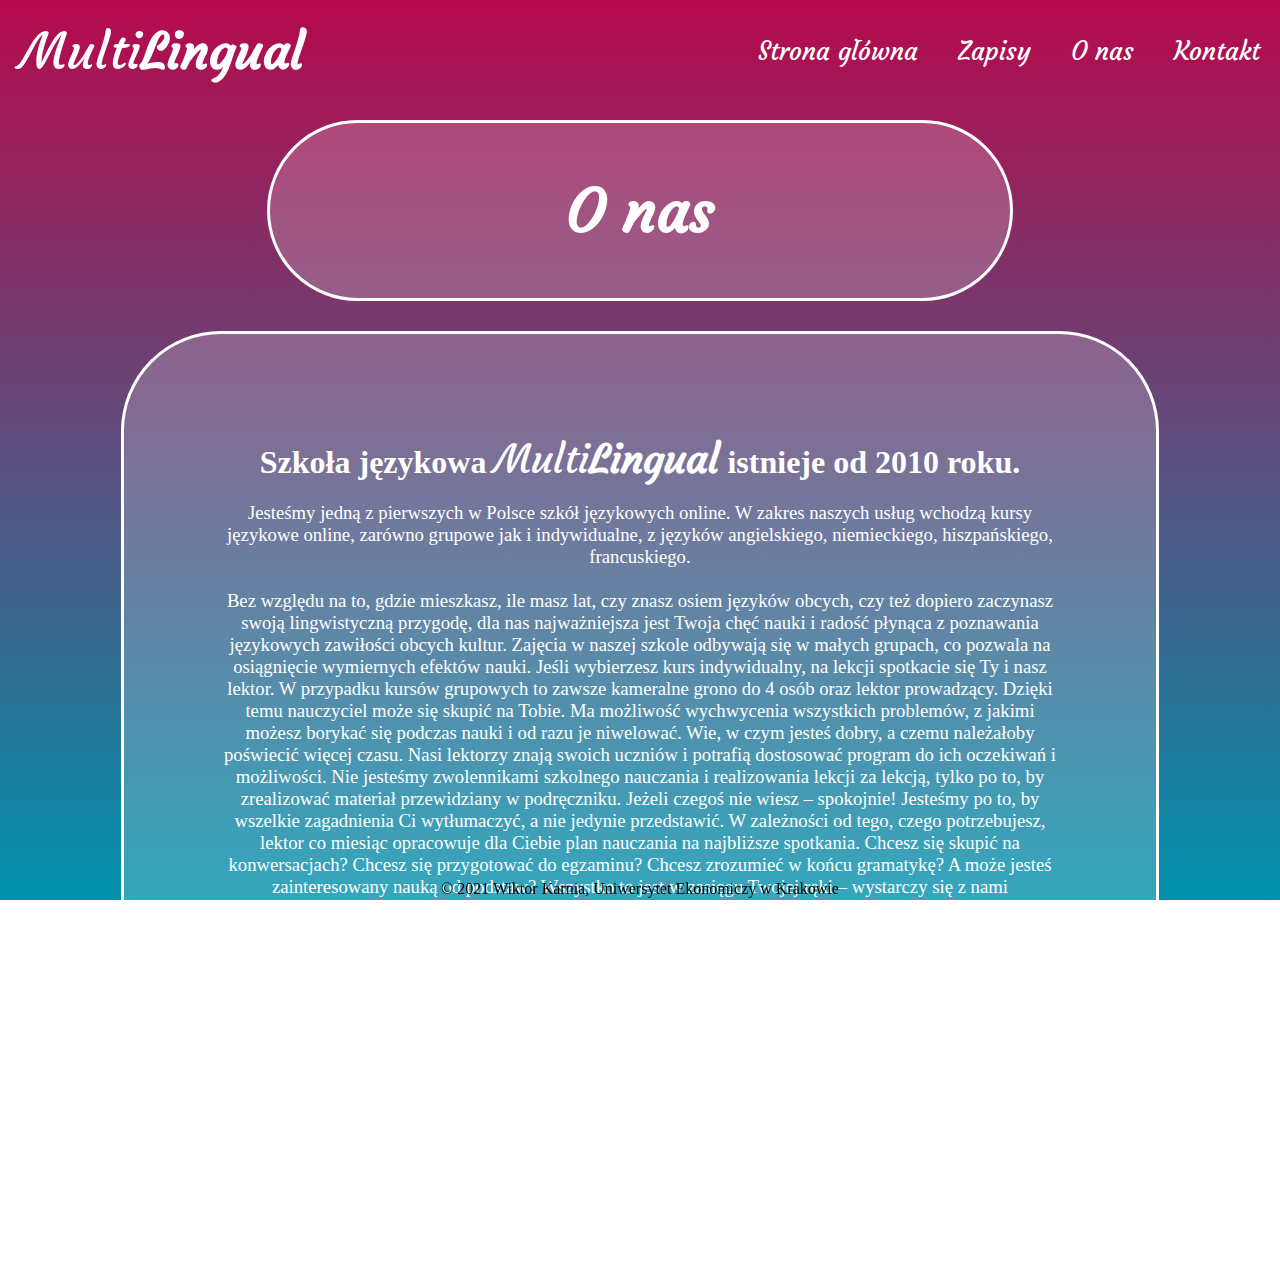
<file: about.htm>
<!DOCTYPE html>
<html>
    <head>
        <title>O nas</title>
        <meta charset="UTF-8">
        <link rel="shortcut icon" href="ikona.png">
        <link rel="preconnect" href="https://fonts.gstatic.com">
        <link href="https://fonts.googleapis.com/css2?family=Courgette&display=swap" rel="stylesheet">
        <link rel="stylesheet" type="text/css" href="style.css">
    </head>
    <body>
        <div class="header">
            <div class="logo_container">
                <h1 onclick="window.location.href='index.htm'">Multi<span>Lingual</span></h1>
            </div>
            <ul class="nawigation">
                <a onclick="window.location.href='index.htm'"><li>Strona główna</li></a>
                <a onclick="window.location.href='signup.php'"><li>Zapisy</li></a>
                <a onclick="window.location.href='about.htm'"><li>O nas</li></a>
                <a onclick="window.location.href='contact.htm'"><li>Kontakt</li></a>
            </ul>
        </div>
        <div class="entering">
            <h1>O nas</h1>
        </div>
        <div class="about">
            <h1>Szkoła językowa  </h1><h2> Multi<span>Lingual</span></h2><h1> istnieje od 2010 roku.</h1><br><br>
            <h3>Jesteśmy jedną z pierwszych w Polsce szkół językowych online. W zakres naszych usług wchodzą kursy językowe online, zarówno grupowe jak i indywidualne, z języków angielskiego, niemieckiego, hiszpańskiego, francuskiego.<br><br>
                Bez względu na to, gdzie mieszkasz, ile masz lat, czy znasz osiem języków obcych, czy też dopiero zaczynasz swoją lingwistyczną przygodę, dla nas najważniejsza jest Twoja chęć nauki i radość płynąca z poznawania językowych zawiłości obcych kultur. Zajęcia w naszej szkole odbywają się w małych grupach, co pozwala na osiągnięcie wymiernych efektów nauki. Jeśli wybierzesz kurs indywidualny, na lekcji spotkacie się Ty i nasz lektor. W przypadku kursów grupowych to zawsze kameralne grono do 4 osób oraz lektor prowadzący. Dzięki temu nauczyciel może się skupić na Tobie. Ma możliwość wychwycenia wszystkich problemów, z jakimi możesz borykać się podczas nauki i od razu je niwelować. Wie, w czym jesteś dobry, a czemu należałoby poświecić więcej czasu. Nasi lektorzy znają swoich uczniów i potrafią dostosować program do ich oczekiwań i możliwości. Nie jesteśmy zwolennikami szkolnego nauczania i realizowania lekcji za lekcją, tylko po to, by zrealizować materiał przewidziany w podręczniku. Jeżeli czegoś nie wiesz – spokojnie! Jesteśmy po to, by wszelkie zagadnienia Ci wytłumaczyć, a nie jedynie przedstawić. W zależności od tego, czego potrzebujesz, lektor co miesiąc opracowuje dla Ciebie plan nauczania na najbliższe spotkania. Chcesz się skupić na konwersacjach? Chcesz się przygotować do egzaminu? Chcesz zrozumieć w końcu gramatykę? A może jesteś zainteresowany nauką od podstaw? Wszystko to jest w zasięgu Twojej ręki – wystarczy się z nami skontaktować.<br><br>
                Wiemy, że nasi uczniowie cenią sobie swój czas i pieniądze. Dlatego też współpracujemy jedynie z profesjonalistami. Naszą kadrę tworzą absolwenci najlepszych ośrodków naukowych w Polsce. W naszym zespole pracują osoby o różnym stażu zawodowym, doświadczeniu jak i predyspozycjach, jednak każdy z nich posiada bogate portfolio z prostego powodu – dla każdego tutaj nauczanie języków jest po pierwsze pasją, dopiero później sposobem na życie. Nasi lektorzy różnią się od siebie w każdym calu. Mamy spokojnych i stonowanych nauczycieli, którzy potrafią zmotywować nawet największych leniwców, jak również energiczne i zwariowane lektorki, które swoim optymizmem zarażają największych malkontentów, przekonując ich skutecznie do tego, że wystarczy odrobina chęci, by nauczyć się czegoś nowego. Pośród tej różnorodności charakterów, są cechy, które łączą ich wszystkich. Jest to ciepło, mądrość (nie tylko ta wyuczona, ale również ta życiowa) oraz niepohamowane pragnienie dzielenia się swoją wiedzą z innymi.<br><br>
            </h3>
        </div>
        <div class="footer">&copy; 2021 Wiktor Karnia, Uniwersytet Ekonomiczy w Krakowie </div>
    </body>
</html>
</file>
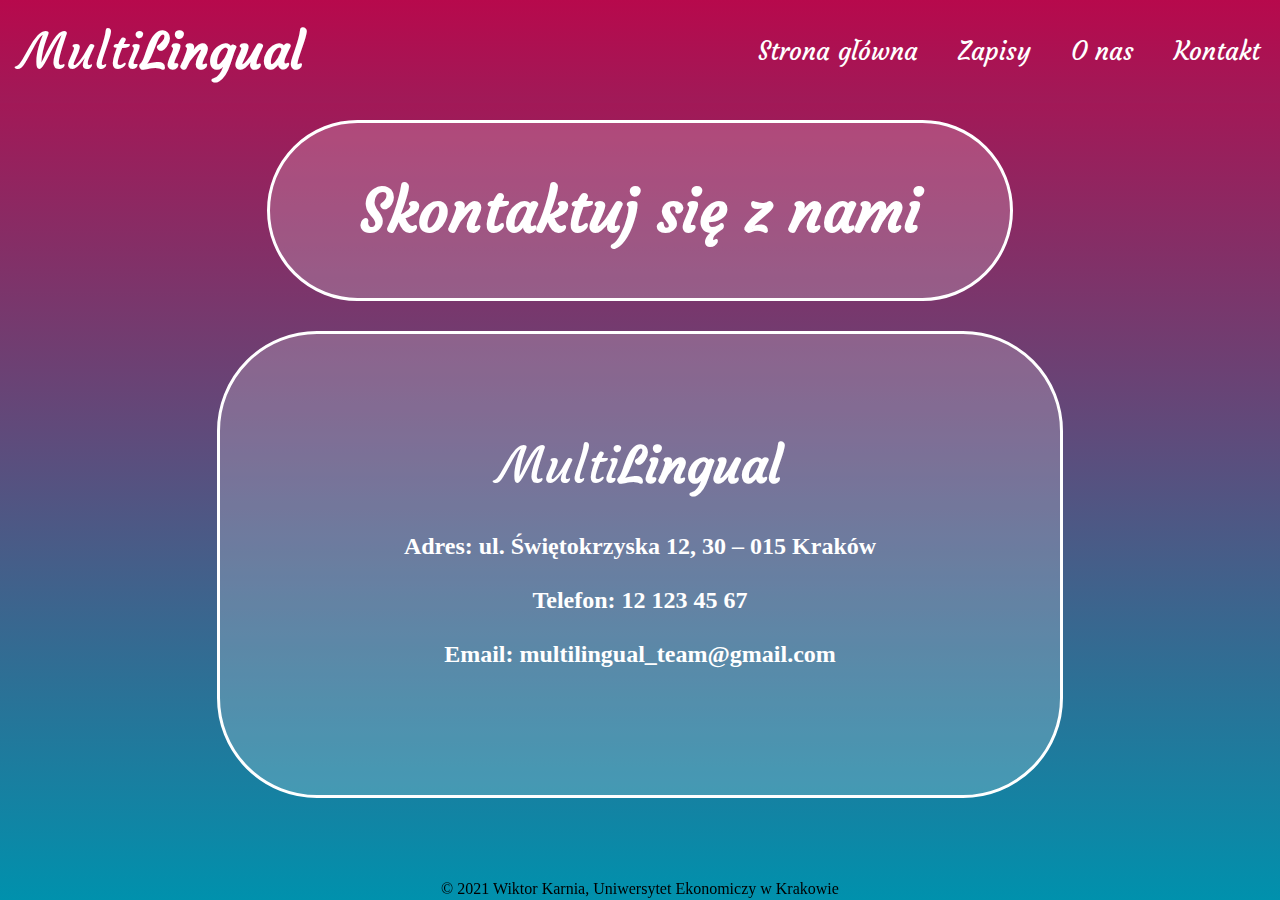
<file: contact.htm>
<!DOCTYPE html>
<html>
    <head>
        <title>Kontakt</title>
        <meta charset="UTF-8">
        <link rel="shortcut icon" href="ikona.png">
        <link rel="preconnect" href="https://fonts.gstatic.com">
        <link href="https://fonts.googleapis.com/css2?family=Courgette&display=swap" rel="stylesheet">
        <link rel="stylesheet" type="text/css" href="style.css">
    </head>
    <body>
        <div class="header">
            <div class="logo_container">
                <h1 onclick="window.location.href='index.htm'">Multi<span>Lingual</span></h1>
            </div>
            <ul class="nawigation">
                <a onclick="window.location.href='index.htm'"><li>Strona główna</li></a>
                <a onclick="window.location.href='signup.php'"><li>Zapisy</li></a>
                <a onclick="window.location.href='about.htm'"><li>O nas</li></a>
                <a onclick="window.location.href='contact.htm'"><li>Kontakt</li></a>
            </ul>
        </div>
        <div class="entering">
            <h1>Skontaktuj się z nami</h1>
        </div>
        <div class="contact">
            <h1>Multi<span>Lingual</span></h1><br><br>
            <h2>Adres: ul. Świętokrzyska 12, 30 – 015 Kraków<br><br>
            Telefon: 12 123 45 67<br><br>
            Email: multilingual_team@gmail.com<br><br>
            </h2>

        </div>
        <div class="footer">&copy; 2021 Wiktor Karnia, Uniwersytet Ekonomiczy w Krakowie </div>
    </body>
</html>
</file>
<file: style.css>
*
{
    margin: 0;
    padding: 0;
    list-style: none;
    text-decoration: none;
}
html{
    scroll-behavior: smooth;
    background: linear-gradient( #b7094c, #a01a58, #892b64, #723c70, #5c4d7d, #455e89, #2e6f95, #1780a1, #0091ad);
    background-attachment: fixed;
}
body{
    margin-top: 0px;
    margin-bottom: 0px;
    
}
.header{
    position: fixed;
    width: 100%;
    height: 103px;
    display: inline-block;
    background: linear-gradient(#b7094c, #a01a58);
    background-position: fixed;
    z-index: 9;
}
.logo_container{
    padding-top: 10px;
    height: 80%;
    display: table;
    float: left;
    cursor: pointer;
}
.logo_container h1{
    color: white;
    padding-left: 20px;
    height: 100%;
    display: table-cell;
    vertical-align: middle;
    font-family: 'Courgette', cursive;
    font-size: 50px;
    font-weight: 200;
}
.logo_container h1 span{
    font-weight: 800;
}
.nawigation{
    float: right;
    height: 100%;
}
.nawigation a{
    height: 100%;
    display: table;
    float: left;
    padding: 0px 20px;
    cursor: pointer;
}
.nawigation a li{
    display: table-cell;
    vertical-align: middle;
    height: 80%;
    color: white;
    font-family: 'Courgette', cursive;
    font-size: 25px;
}
.nawigation a li:hover{
    color: black;
    opacity: 0.5;
}
.welcome{
    position: relative;
    top: 120px;
    color: white;
    margin: auto;
    width: 65%;
    padding: 80px;
    text-align: center;
    border: 3px solid white;
    border-radius: 100px;
    cursor: default;
    background-color: rgb(255,255,255,0.2);
}
.welcome h3{
    font-size: 22px;
    font-weight: 300;
}
.welcome h2{
    font-size: 25px;
}
.name{
    color: white;
    font-family: 'Courgette', cursive;
    font-size: 40px;
    font-weight: 200;
}
.name span{
    font-weight: 800;
}
.button{
    background-color: #b7094c;
    border-radius: 25px;
    border: 3px solid white;
    color: white;
    padding: 30px 64px;
    text-align: center;
    text-decoration: none;
    display: inline-block;
    font-size: 25px;
    margin: 4px 2px;
    cursor: pointer;
    outline: none;
}
.button:hover{
    background-color: rgb(186,9,76,0.7) ;
}

.footer{
    text-align: center;
    position: fixed;
    bottom: 0;
    width: 100%;
    height: 20px;
}
.before_chart{
    position: relative;
    top: 120px;
    color: white;
    margin: auto;
    width: 65%;
    padding-top: 50px;
    text-align: center;
}
.before_chart h2{
    font-weight: 300;
}
.before_chart h1{
    padding-top: 50px;
    font-weight: 800;
    font-size: 27px;
}
#piechart{
    position: relative;
    top: 50px;
    margin: auto;
    height: 900px;
    width: 900px;
}
.entering{
    position: relative;
    top: 120px;
    color: white;
    margin: auto;
    width: 50%;
    padding: 50px;
    text-align: center;
    border: 3px solid white;
    border-radius: 100px;
    background-color: rgb(255,255,255,0.2);
}
.entering h1{
    font-size: 60px;
    font-family: 'Courgette', cursive;
    cursor: default;

}
.about{
    position: relative;
    top: 150px;
    color: white;
    margin: auto;
    width: 65%;
    padding: 100px;
    text-align: center;
    border: 3px solid white;
    border-radius: 100px;
    cursor: default;
    background-color: rgb(255,255,255,0.2);
}
.about h1, h2{
    display: inline;
}
.about h2{
    font-family: 'Courgette', cursive;
    font-size: 40px;
    font-weight: 200;    
}
.about span{
    font-weight: 800;
}
.about h3{
    font-weight: 500;
}
.contact{
    position: relative;
    top: 150px;
    color: white;
    margin: auto;
    width: 50%;
    padding: 100px;
    text-align: center;
    border: 3px solid white;
    border-radius: 100px;
    background-color: rgb(255,255,255,0.2);
}
.contact h1{
    font-family: 'Courgette', cursive;
    font-size: 50px;
    font-weight: 200;
}
.contact span{
    font-weight: 800;
}
.over_form{
    position: relative;
    top: 120px;
    color: white;
    margin: auto;
    width: 65%;
    padding: 100px;
    text-align: middle;
    border: 3px solid white;
    border-radius: 100px;
    cursor: default;
    overflow:hidden;
    background-color: rgb(255,255,255,0.2);
}
.form_name{
    margin: auto;
    padding-bottom: 50px;
    text-align: center;
}
.form_name h1 {
    font-family: 'Courgette', cursive;
    font-size: 35px;
    font-weight: 200;
}
.right{
    float: right;
    width: 45%;
}
.left{
    float: left;
    width: 45%;
}
.form_input{
    width: 100%;
    padding: 12px 20px;
    margin: 8px 0;
    box-sizing: border-box;
    opacity: 0.5;
    background-color: white;
    border-radius: 200px;
    color: black;
    text-transform: capitalize;
}
.form_input:focus{
    opacity: 1;
    outline: none;
}
.form_input_email{
    width: 100%;
    padding: 12px 20px;
    margin: 8px 0;
    box-sizing: border-box;
    opacity: 0.5;
    background-color: white;
    border-radius: 200px;
    color: black;
}

.form label{
    font-family: 'Courgette', cursive;
    font-size: 17px;
}

.form select{
    border: 0 none;
    color: black;
    background: white;
    font-size: 20px;
    font-weight: 100;
    padding: 2px 10px;
    width: 100%;
    *width: 350px; 
    height: 40px;
    opacity: 0.5;
    border-radius: 100px;
    margin: 10px;
}
.form select:focus{ 
    opacity: 1;
    outline: none;
}
.add_button input{
    background-color: #b7094c;
    border-radius: 25px;
    border: 3px solid white;
    color: white;
    padding: 30px 64px;
    text-align: center;
    text-decoration: none;
    display: inline-block;
    font-size: 25px;
    cursor: pointer;
    outline: none;
    float: right;
}
.add_button input:hover{
    background-color: rgb(186,9,76,0.7) ;
}
</file>
